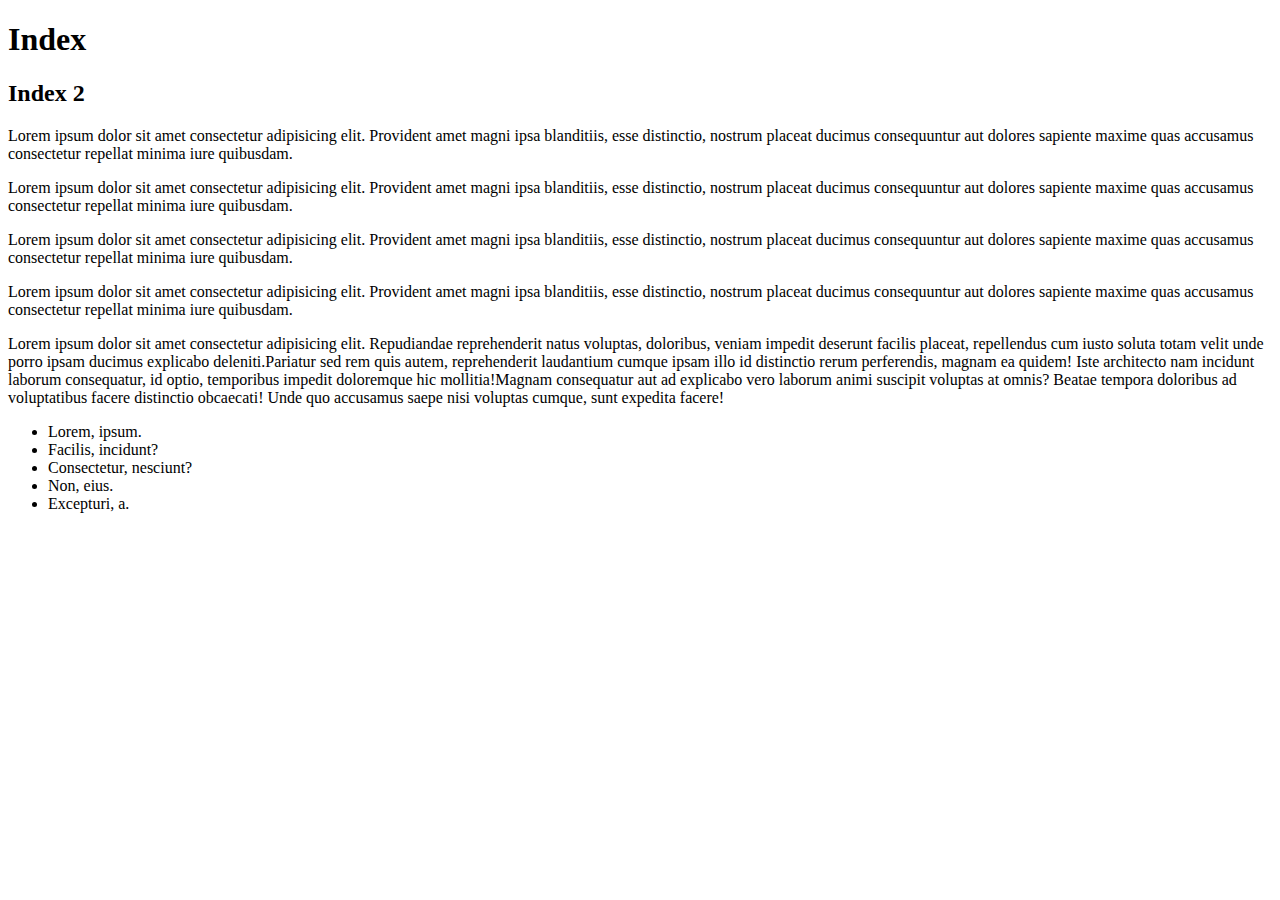
<file: index.html>
<!DOCTYPE html>
<html lang="en">

<head>
    <meta charset="UTF-8">
    <meta http-equiv="X-UA-Compatible" content="IE=edge">
    <meta name="viewport" content="width=device-width, initial-scale=1.0">
    <title>Title</title>
</head>

<body>
    <h1> Index </h1>
    <h2>Index 2</h2>
    <p>Lorem ipsum dolor sit amet consectetur adipisicing elit. Provident amet magni ipsa blanditiis, esse distinctio, nostrum placeat ducimus consequuntur aut dolores sapiente maxime quas accusamus consectetur repellat minima iure quibusdam.</p>
       <p>Lorem ipsum dolor sit amet consectetur adipisicing elit. Provident amet magni ipsa blanditiis, esse distinctio, nostrum placeat ducimus consequuntur aut dolores sapiente maxime quas accusamus consectetur repellat minima iure quibusdam.</p>
    <p>Lorem ipsum dolor sit amet consectetur adipisicing elit. Provident amet magni ipsa blanditiis, esse distinctio, nostrum placeat ducimus consequuntur aut dolores sapiente maxime quas accusamus consectetur repellat minima iure quibusdam.</p>
    <p>Lorem ipsum dolor sit amet consectetur adipisicing elit. Provident amet magni ipsa blanditiis, esse distinctio, nostrum placeat ducimus consequuntur aut dolores sapiente maxime quas accusamus consectetur repellat minima iure quibusdam.</p>

    <p><span>Lorem ipsum dolor sit amet consectetur adipisicing elit. Repudiandae reprehenderit natus voluptas, doloribus, veniam impedit deserunt facilis placeat, repellendus cum iusto soluta totam velit unde porro ipsam ducimus explicabo deleniti.</span><span>Pariatur sed rem quis autem, reprehenderit laudantium cumque ipsam illo id distinctio rerum perferendis, magnam ea quidem! Iste architecto nam incidunt laborum consequatur, id optio, temporibus impedit doloremque hic mollitia!</span><span>Magnam consequatur aut ad explicabo vero laborum animi suscipit voluptas at omnis? Beatae tempora doloribus ad voluptatibus facere distinctio obcaecati! Unde quo accusamus saepe nisi voluptas cumque, sunt expedita facere!</span></p>
    <ul>
        <li>Lorem, ipsum.</li>
        <li>Facilis, incidunt?</li>
        <li>Consectetur, nesciunt?</li>
        <li>Non, eius.</li>
        <li>Excepturi, a.</li>
    </ul>
</body>

</html>
</file>
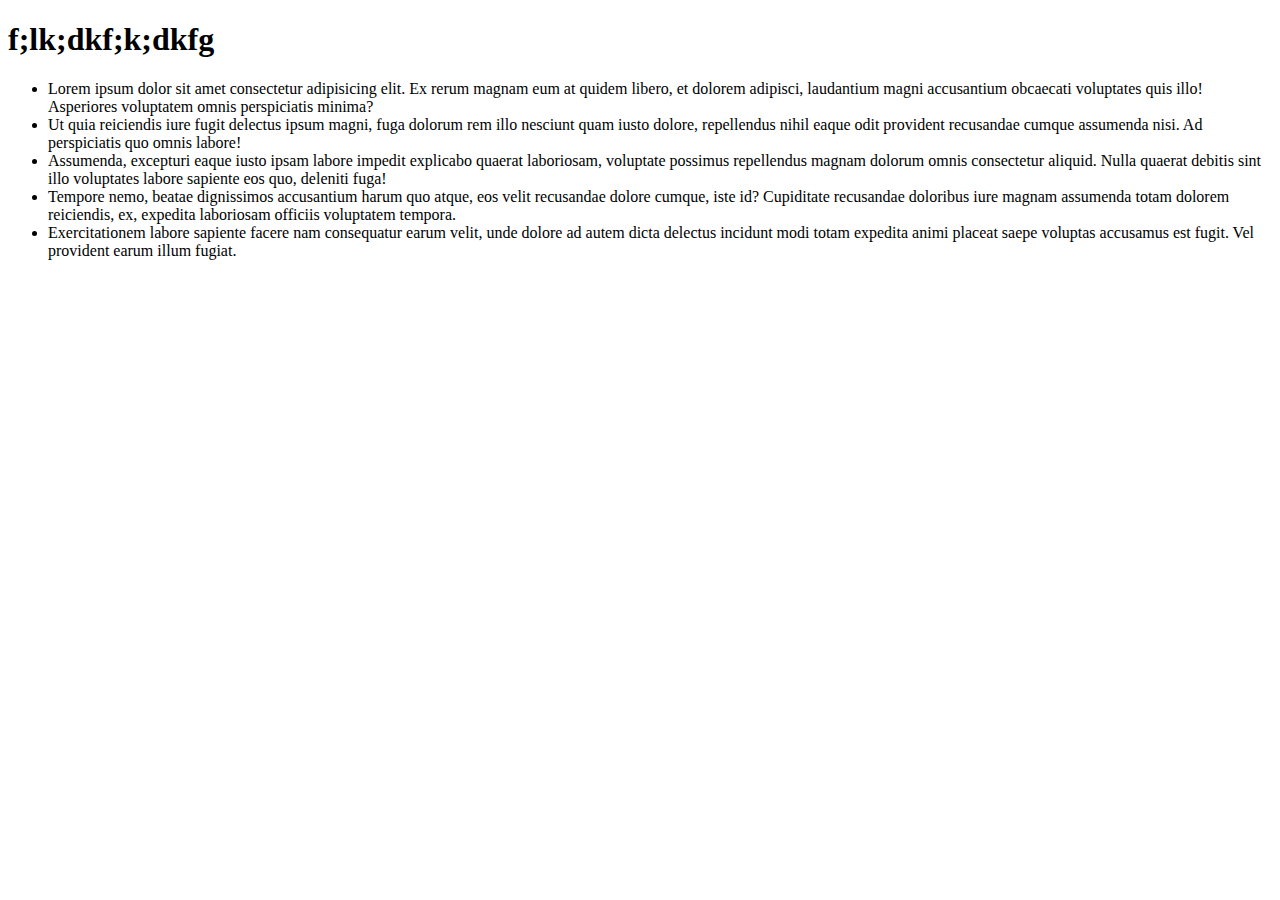
<file: new-2.html>
<!DOCTYPE html>
<html lang="en">

<head>
    <meta charset="UTF-8">
    <meta http-equiv="X-UA-Compatible" content="IE=edge">
    <meta name="viewport" content="width=device-width, initial-scale=1.0">
    <title>Document</title>
</head>

<body>
    <h1>f;lk;dkf;k;dkfg</h1>
    <ul>
        <li>Lorem ipsum dolor sit amet consectetur adipisicing elit. Ex rerum magnam eum at quidem libero, et dolorem adipisci, laudantium magni accusantium obcaecati voluptates quis illo! Asperiores voluptatem omnis perspiciatis minima?</li>
        <li>Ut quia reiciendis iure fugit delectus ipsum magni, fuga dolorum rem illo nesciunt quam iusto dolore, repellendus nihil eaque odit provident recusandae cumque assumenda nisi. Ad perspiciatis quo omnis labore!</li>
        <li>Assumenda, excepturi eaque iusto ipsam labore impedit explicabo quaerat laboriosam, voluptate possimus repellendus magnam dolorum omnis consectetur aliquid. Nulla quaerat debitis sint illo voluptates labore sapiente eos quo, deleniti fuga!</li>
        <li>Tempore nemo, beatae dignissimos accusantium harum quo atque, eos velit recusandae dolore cumque, iste id? Cupiditate recusandae doloribus iure magnam assumenda totam dolorem reiciendis, ex, expedita laboriosam officiis voluptatem tempora.</li>
        <li>Exercitationem labore sapiente facere nam consequatur earum velit, unde dolore ad autem dicta delectus incidunt modi totam expedita animi placeat saepe voluptas accusamus est fugit. Vel provident earum illum fugiat.</li>
    </ul>
</body>

</html>
</file>
